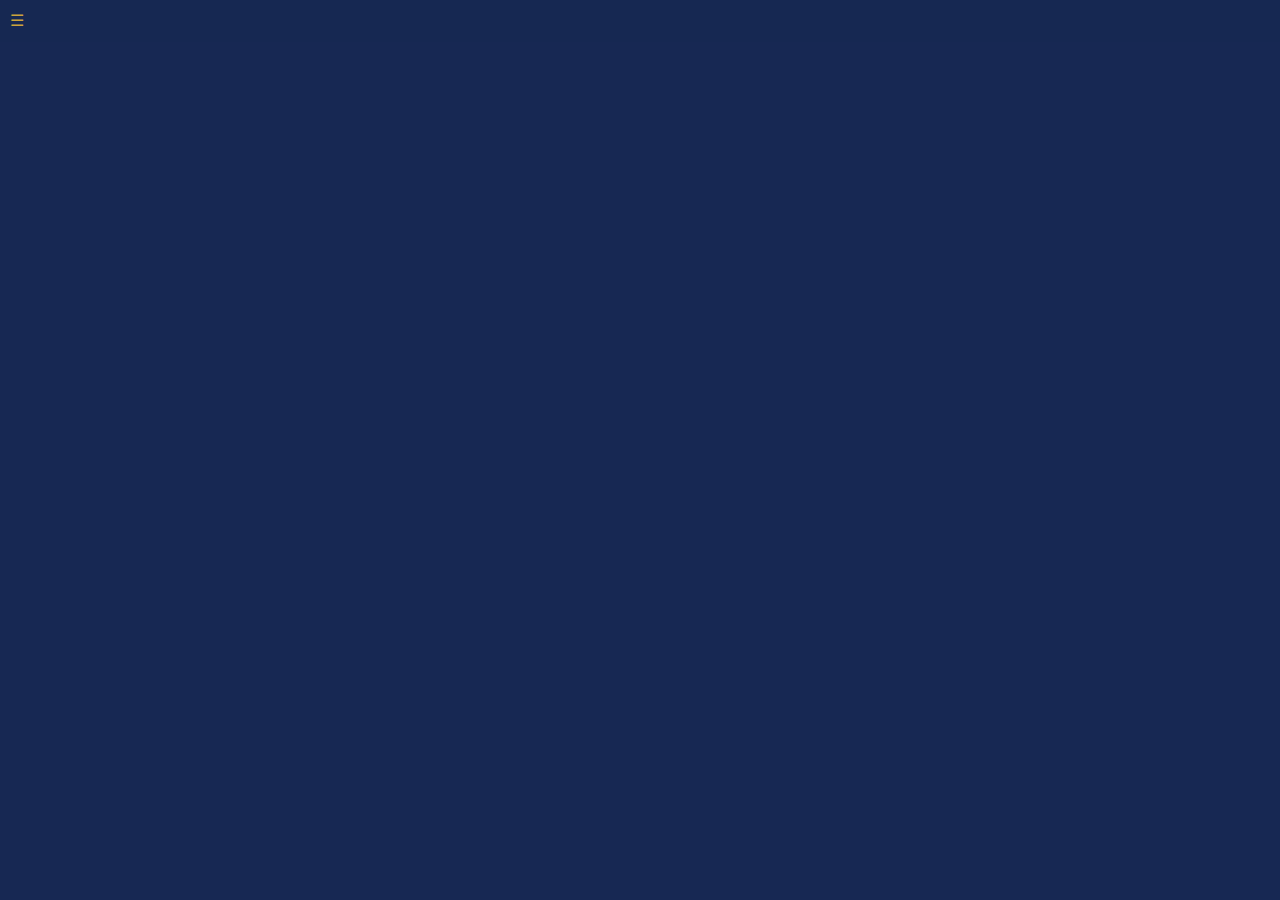
<file: internship.html>
<!DOCTYPE html>
<html lang="en">

<head>
    <meta charset="UTF-8">
    <meta http-equiv="X-UA-Compatible" content="IE=edge">
    <meta name="viewport" content="width=device-width, initial-scale=1.0">
    <title>Portfolio</title>
    <link rel="stylesheet" href="assets/css/style.css">
</head>

<body>
    <nav>
        <input type="checkbox" id="menu-toggle" hidden>
        <label for="menu-toggle" class="menu-icon">&#9776;</label>
        <ul class="menu">
            <li>
                <h4><a href="index.html">Home</a></h4>
            </li>
            <li>
                <h4><a href="about.html">About</a></h4>
            </li>
            <li>
                <h4><a href="internship.html">Internships</a></h4>
            </li>
            <li>
                <h4><a href="contact.html">Contact</a></h4>
            </li>

        </ul>
    </nav>
    <div class="container" >
        <div class="item">
            <h1>My Internships 💻</h1>
            <div class="item">
                <h4>ASSOCIATE ENGINEER INTERN</h4>
                <p>Presidio | May 2023 - Present</p>
            </div>
            <div class="item">
                <h4>BACKEND DEVELOPER INTERN</h4>
                <p>Protorix India | Nov 2022 - April 2023</p>
            </div>
            <div class="item">
                <h4>PRODUCT INTERN</h4>
                <p>Tata Consultancy Services | Feb 2022 - April 2022</p>
            </div>
            <div class="item">
                <h4>WEB DEVELOPMENT INTERN</h4>
                <p>The Sparks Foundation | June 2021 - July 2021</p>
            </div>
            <div class="item">
                <h4>DESIGN STRATEGIST</h4>
                <p>Cosmos Media | November 2020 - February 2021</p>
            </div>
            <div class="item">
                <h4>OUTREACH INTERN (IN-HOUSE INTERNSHIP)</h4>
                <p>LICET Pattarai | September 2020 - October 2020</p>
            </div>
        </div>
    </div>
</body>
<script src="assets/js/script.js"></script>

</html>
</file>
<file: assets/css/style.css>
@import url('https://fonts.googleapis.com/css2?family=Nunito:wght@100;200;300;400&family=Wix+Madefor+Display:wght@400;500;600;700;800&display=swap');

* {
    margin: 0;
    padding: 0;
    box-sizing: border-box;
}

body {
    background-color: #172853;
    color: #ffffff;
    font-family: 'Nunito', sans-serif;
}

h1,
h2,
h3,
h4,
h5,
h6 {
    color: #fbc438;
    font-family: 'Wix Madefor Display', sans-serif;
    font-weight: 700;
    margin: 0.5rem 0;
}

.container {
    padding: 2rem 4rem;
    min-height: 100vh;
    display: flex;
    align-items: center;
    justify-content: space-around;
    opacity: 0;
    animation: fadeIn 1s ease-in forwards;
}

.image {
    max-width: 30%;
    height: auto;
}

p {
    font-size: 1rem;
}

.typing-animation {
    white-space: nowrap;
    overflow: hidden;
    animation: typing 5s steps(60) 1;
}

nav {
    position: fixed;
    top: 0;
    left: 0;
    width: 100%;
    background-color: #172853;
    opacity: 0.8;
    padding: 10px;
    color: #fbc438;
    z-index: 9999;
    transition: top 0.3s ease-in-out;
}

.menu-icon {
    cursor: pointer;
}

.menu {
    display: none;
    position: absolute;
    top: 100%;
    left: 0;
    width: 100%;
    height: 0;
    background-color: #172853;
    padding: 10px;
    list-style: none;
    margin: 0;
    opacity: 0;
    visibility: hidden;
    transition: opacity 0.3s ease-in-out, visibility 0s linear 0.3s, height 0.3s ease-in-out;
    display: flex;
    flex-direction: column;
    justify-content: center;
}

#menu-toggle:checked~.menu {
    display: block;
    opacity: 1;
    visibility: visible;
    height: 95vh;
    display: flex;
    flex-direction: column;
    justify-content: center;
    transition: opacity 0.3s ease-in-out, visibility 0s linear 0s, height 0.3s ease-in-out;
}

.menu li {
    font-weight: bold;
    color: #ffffff;
    margin-bottom: 10px;
    text-align: center;
    flex-grow: 1;
}

.menu a {
    font-weight: bold;
    color: #ffffff;
    text-decoration: none;
}

button {
    background-color: #c99206;
    color: #ffffff;
    padding: 10px;
    font-family: 'Wix Madefor Display', sans-serif;
    margin-top: 1rem;
    border-radius: 0.4rem;
    border: none;
}

button:hover {
    cursor: pointer;
    background-color: #a47600;
    transition: 0.5s ease-in-out;
}

a {
    text-decoration: none;
}

.logo {
    max-width: 3rem;
    padding: 0.5rem;
}

.item {
    margin: 1rem 0;
}

/* @media screen and (max-width: 768px) {
    .container {
        flex-direction: column;
    }

    .container .image {
        order: 1;
    }
} */

/* Animation */
@keyframes typing {
    0% {
        width: 0;
    }

    70% {
        width: 100%;
    }

    100% {
        width: 100%;
    }
}

@keyframes fadeIn {
    0% {
        opacity: 0;
    }

    100% {
        opacity: 1;
    }
}
</file>
